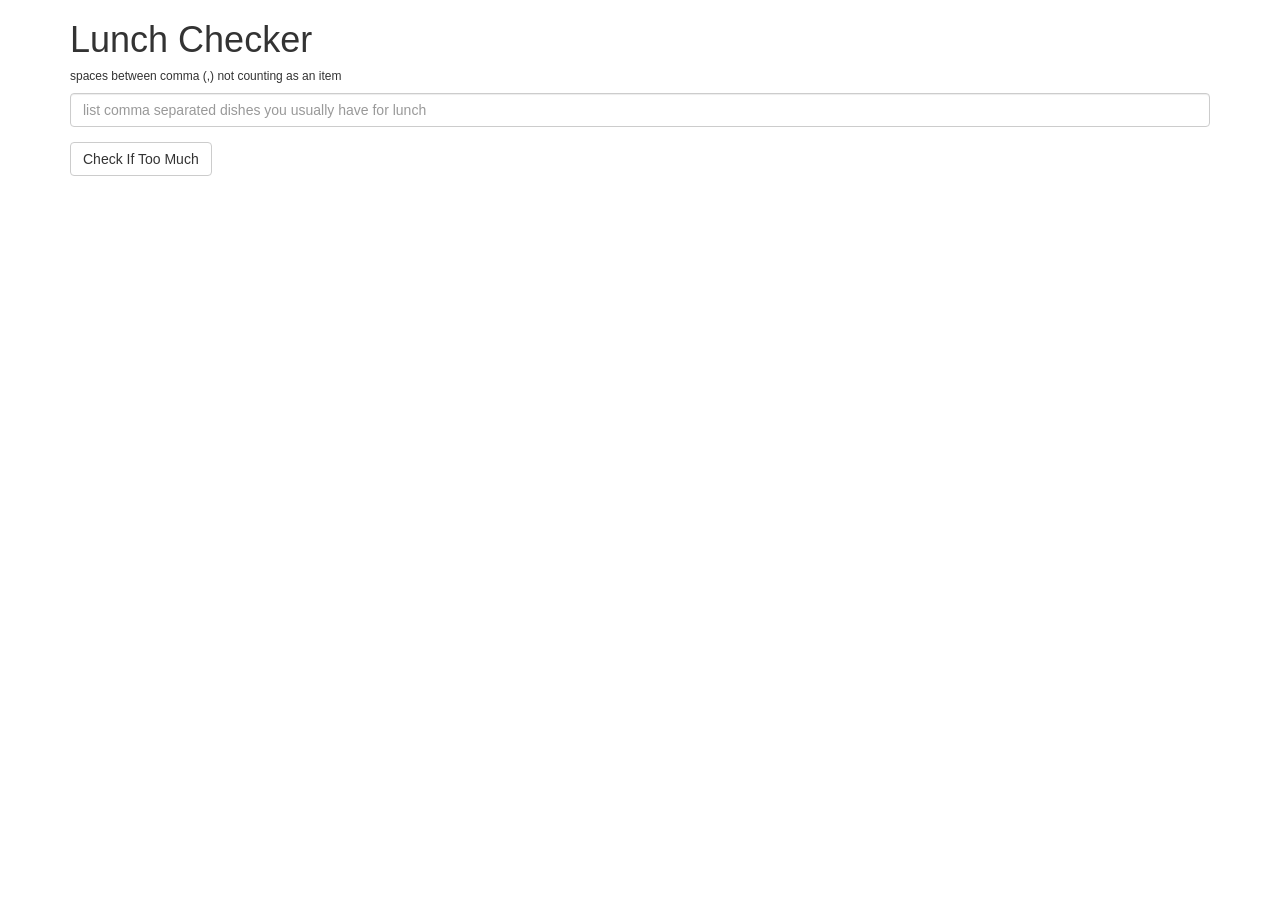
<file: module1-solution/index.html>
<!doctype html>
<html ng-app='LunchCheck' lang="en">
  <head>
    <title>Lunch Checker</title>
    <meta name="viewport" content="width=device-width, initial-scale=1">
    <script src="angular.min.js"></script>
    <script src="app.js"></script>
    <link rel="stylesheet" href="styles/bootstrap.min.css">
    <style>
      .message { font-size: 1.3em; font-weight: bold; }
    </style>
  </head>
<body>
   <div ng-controller='LunchCheckController' class="container">
     <h1>Lunch Checker</h1>

         <div class="form-group">
            <h6>spaces between comma (,) not counting as an item</h6>
             <input id="lunch-menu" ng-model="items" type="text"
             placeholder="list comma separated dishes you usually have for lunch"
             class="form-control">
         </div>
         <div class="form-group">
             <button ng-click="getWordCounter()" class="btn btn-default">Check If Too Much</button>
         </div>
         <div class="form-group message">
           <!-- Your message can go here. -->
           <p ng-style="obj">{{message}}</p>
         </div>
   </div>
</body>
</html>
</file>
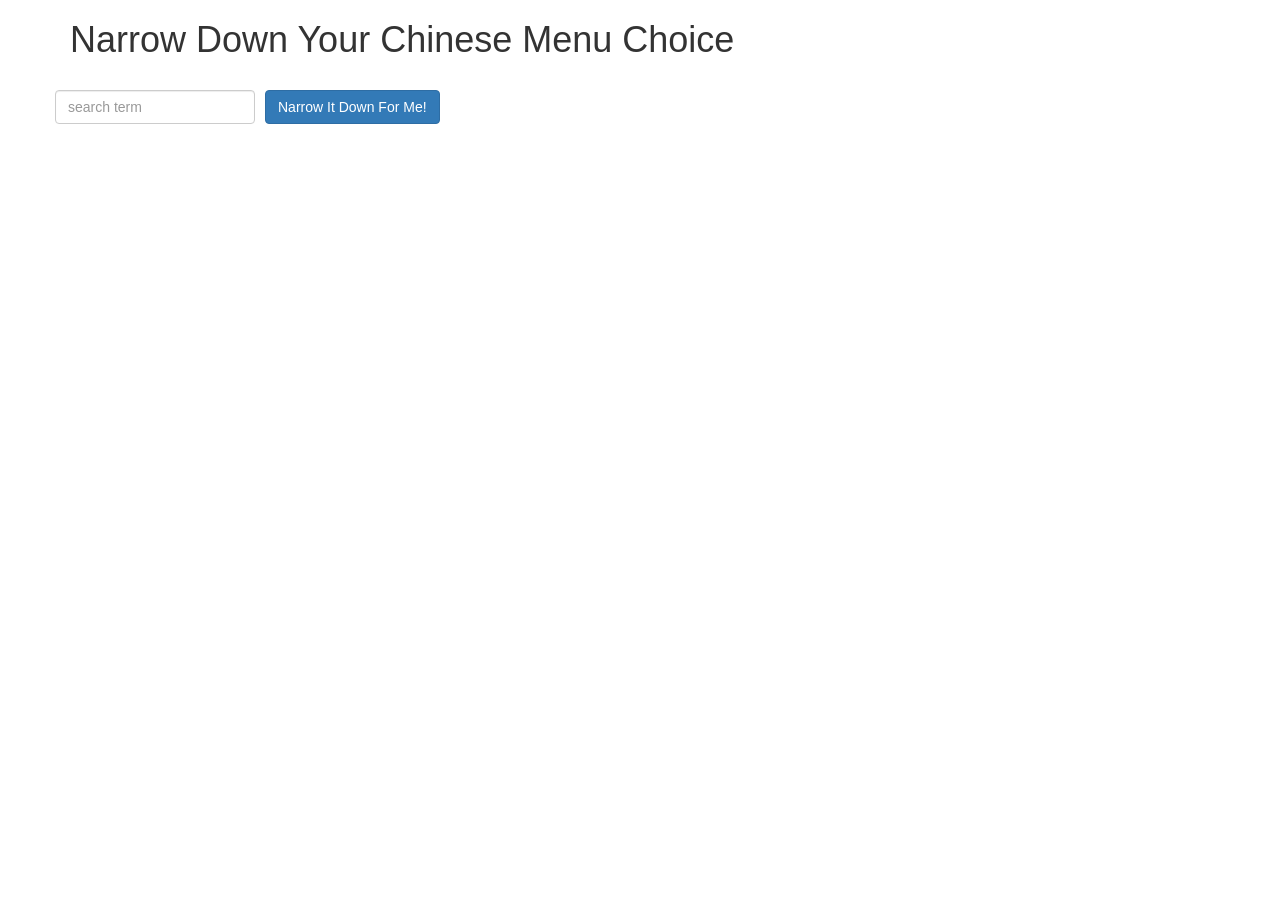
<file: module3-solution/index.html>
<!doctype html>
<html lang="en" ng-app='NarrowItDownApp'>
  <head>
    <title>Narrow Down Your Menu Choice</title>
    <meta name="viewport" content="width=device-width, initial-scale=1">
    <link rel="stylesheet" href="styles/bootstrap.min.css">
    <link rel="stylesheet" href="styles/styles.css">
    <script src="angular.min.js"></script>
    <script src="app.js"></script>
  </head>
<body>
   <div class="container" ng-controller="NarrowItDownController as item">
    <h1>Narrow Down Your Chinese Menu Choice</h1>
  <div class="row">
      <input type="text" ng-model="item.search" placeholder="search term" class="form-control">
    <div class="form-group narrow-button">
      <button ng-click="item.dataSearch(item.search)" class="btn btn-primary">Narrow It Down For Me!</button>
    </div>

    </div>
    <h3 class="notFound" ng-if="!item.found">Nothing found</h3>
    <!-- found-items should be implemented as a component -->
    <div class="row">
      <div class="col-md-10">
    <found-items found="item.found" on-remove="item.remove(index)"></found-items>
    </div>
    </div>
  </div>

</body>
</html>
</file>
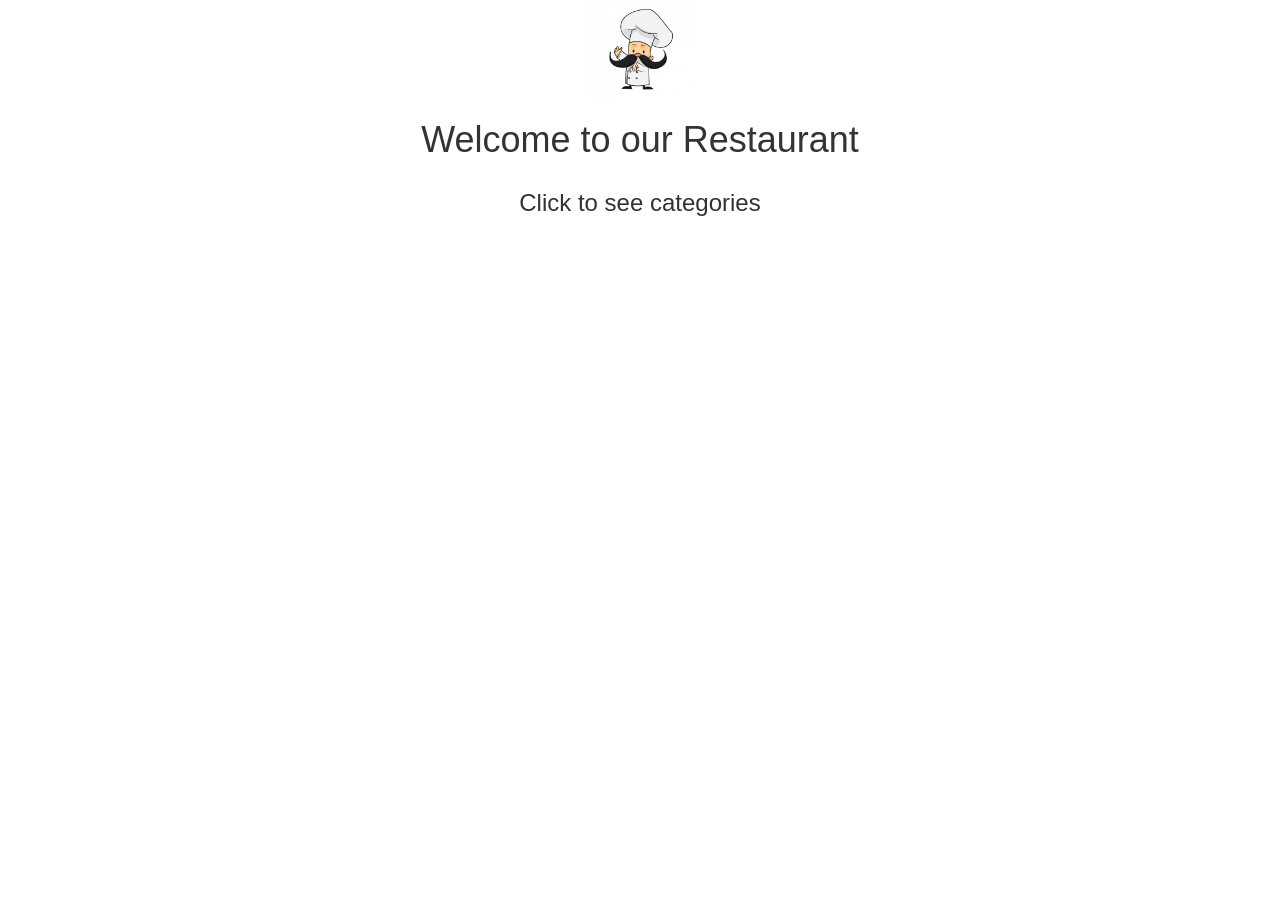
<file: module4-solution/index.html>
<!DOCTYPE html>
<html ng-app="MenuApp">
   <head>
      <meta charset="utf-8">
      <link rel="stylesheet" href="css/bootstrap.min.css">
      <link rel="stylesheet" href="css/style.css">
      <title>Restaurant 4</title>
   </head>
   <body>
      <div class="col-md-6-offset-6 text-center">
         <img ui-sref="home" src="images/chef.jpg" class="img-responsive center-block chef" alt="">
         <h1>Welcome to our Restaurant</h1>
         <ui-view></ui-view>
      </div>
      <!--lib-->
      <script src="lib/jquery.min.js"></script>
      <script src="lib/bootstrap.min.js"></script>
      <script src="lib/angular.min.js"></script>
      <script src="lib/angular-ui-router.min.js"></script>
      <!--modules-->
      <script src="src/modules/menuapp.module.js"></script>
      <script src="src/modules/data.module.js"></script>
      <script src="src/routes.js"></script>
      <script src="src/controllers/categories.controller.js"></script>
      <script src="src/controllers/menuItems.controller.js"></script>
      <script src="src/components/categories.component.js"></script>
      <script src="src/components/menuItems.component.js"></script>
      <script src="src/services/menudata.service.js"></script>
   </body>
</html>
</file>
<file: module3-solution/styles/styles.css>
h1 {
  margin-bottom: 30px;
}
input[type="text"] {
  width: 200px;
  float: left;
}
.narrow-button {
  float: left;
  margin-left: 10px;
}
.loader {
  display: none;
  margin-left: 5px;
  font-size: 10px;
  float: left;
  border-top: 1.1em solid rgba(147, 147, 147, 0.2);
  border-right: 1.1em solid rgba(147, 147, 147, 0.2);
  border-bottom: 1.1em solid rgba(147, 147, 147, 0.2);
  border-left: 1.1em solid #676767;
  -webkit-transform: translateZ(0);
  -ms-transform: translateZ(0);
  transform: translateZ(0);
  -webkit-animation: load8 1.1s infinite linear;
  animation: load8 1.1s infinite linear;
}
.loader,
.loader:after {
  border-radius: 50%;
  width: 3em;
  height: 3em;
}
@-webkit-keyframes load8 {
  0% {
    -webkit-transform: rotate(0deg);
    transform: rotate(0deg);
  }
  100% {
    -webkit-transform: rotate(360deg);
    transform: rotate(360deg);
  }
}
@keyframes load8 {
  0% {
    -webkit-transform: rotate(0deg);
    transform: rotate(0deg);
  }
  100% {
    -webkit-transform: rotate(360deg);
    transform: rotate(360deg);
  }
}
</file>
<file: module4-solution/css/style.css>
body {
  font-size: 1.2em;
}

.error {
  color: red;
  font-weight: bold;
  display: none;
}

.loading-icon {
  position: absolute;
  left: 50%;
  top: 10px;
}

li[ui-sref]:hover {
  display: inline-block;
  cursor: pointer;
  border: solid black 1px;
  padding-left: 5px;
  padding-right: 5px;
}
.chef{
  width: 100px;
  height: 100px;
}
.categoria{
  margin-bottom: 30px;
}
.itemCatego{
  border-bottom:1px solid #515A5A;
  margin-bottom: 5px;
  border-style: outset;
}
</file>
